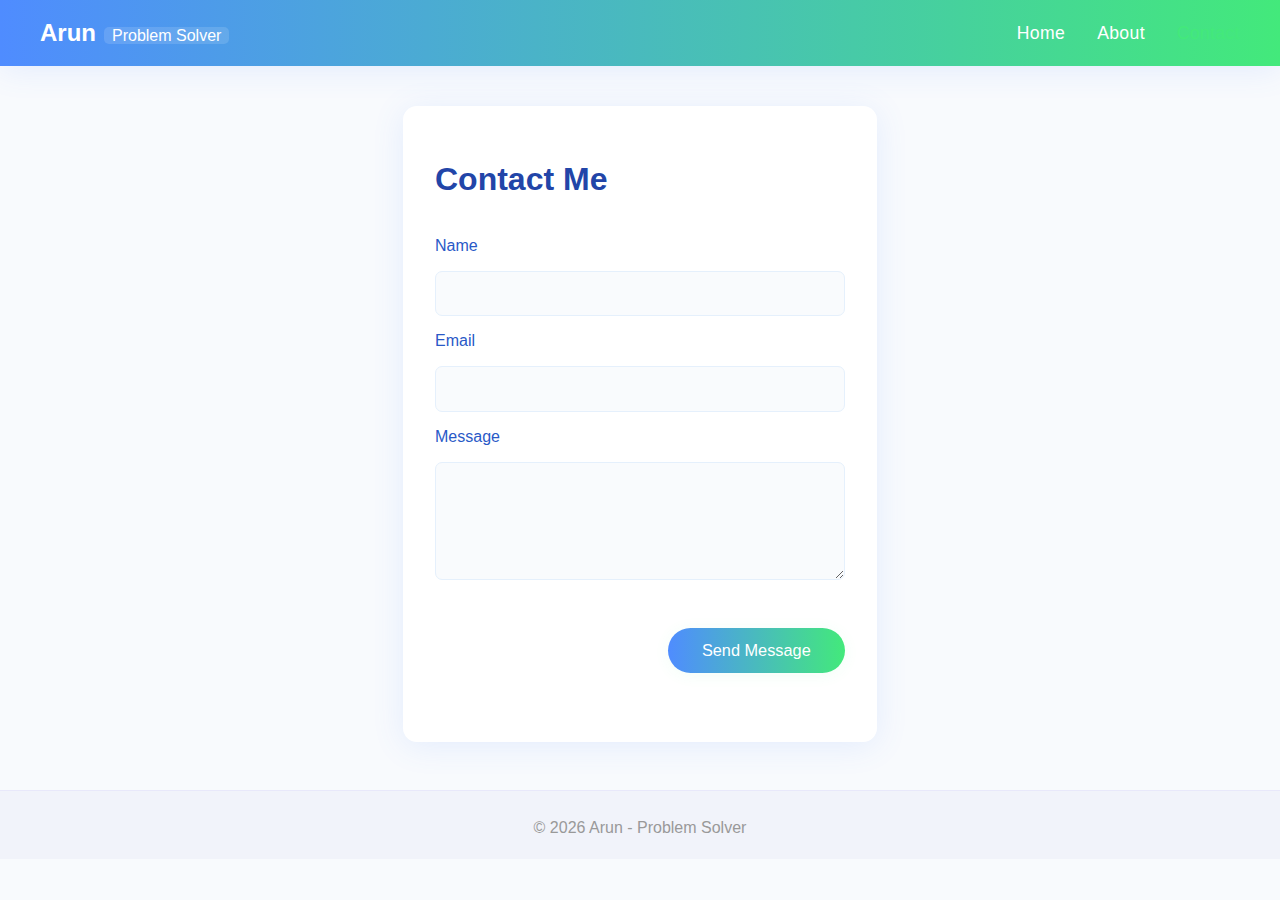
<file: contact.html>
<!DOCTYPE html>
<html lang="en">
<head>
  <meta charset="UTF-8" />
  <meta name="viewport" content="width=device-width, initial-scale=1.0"/>
  <title>Contact Arun | Problem Solver</title>
  <link rel="stylesheet" href="styles.css">
</head>
<body>
  <header>
    <nav class="navbar">
      <div class="logo">Arun<span>Problem Solver</span></div>
      <ul>
        <li><a href="index.html">Home</a></li>
        <li><a href="about.html">About</a></li>
        <li><a href="contact.html" class="active">Contact</a></li>
      </ul>
    </nav>
  </header>
  <main class="contact-section">
    <h1>Contact Me</h1>
    <form class="contact-form" id="contact-form">
      <label for="name">Name</label>
      <input type="text" id="name" required />

      <label for="email">Email</label>
      <input type="email" id="email" required />

      <label for="message">Message</label>
      <textarea id="message" rows="5" required></textarea>

      <button type="submit" class="cta-btn">Send Message</button>
      <p id="form-status"></p>
    </form>
  </main>
  <footer>
    &copy; 2026 Arun - Problem Solver
  </footer>
  <script>
    // Smooth, demo-only form feedback
    const form = document.getElementById('contact-form');
    const statusEl = document.getElementById('form-status');
    form.addEventListener('submit', function(e) {
      e.preventDefault();
      form.reset();
      statusEl.style.color = 'green';
      statusEl.textContent = 'Thank you! Your message has been sent.';
      setTimeout(() => { statusEl.textContent=''; }, 4000);
    });
  </script>
</body>
</html>
</file>
<file: styles.css>
:root {
  --main-gradient: linear-gradient(90deg, #4f8cff 0%, #43e97b 100%);
  --accent: #43e97b;
  --text-dark: #1a1a1a;
  --text-light: #fff;
  --shadow: 0 4px 32px rgba(79,140,255,0.12);
}

body {
  font-family: 'Segoe UI', 'Roboto', Arial, sans-serif;
  margin: 0; padding: 0;
  background: #f8fafd;
  color: var(--text-dark);
}

/* Navbar */
.navbar {
  display: flex;
  justify-content: space-between;
  align-items: center;
  padding: 1.2rem 2.5rem;
  background: var(--main-gradient);
  box-shadow: var(--shadow);
}

.logo {
  font-size: 1.5rem;
  color: var(--text-light);
  font-weight: bold;
}
.logo span {
  font-weight: 400;
  font-size: 1rem;
  background: #fff2;
  padding: 0 0.5em;
  margin-left: 0.5em;
  border-radius: 5px;
}

.navbar ul {
  display: flex; gap: 2rem;
  list-style: none; margin: 0; padding: 0;
}
.navbar a {
  text-decoration: none;
  color: var(--text-light);
  font-size: 1.1rem;
  letter-spacing: 0.02em;
  padding-bottom: 2px;
  position: relative;
  transition: color 0.18s;
}
.navbar a.active,
.navbar a:hover {
  color: var(--accent);
}

/* Hero/Main */
.hero {
  display: flex;
  align-items: center;
  justify-content: center;
  gap: 3em;
  min-height: 70vh;
  background: #eef6fc;
  box-shadow: var(--shadow);
  position: relative;
  z-index: 0;
}
.intro {
  max-width: 36em;
  padding: 2em;
}
.intro h1 {
  font-size: 2.6rem;
  margin: 0 0 .3em 0;
  color: #2245a8;
}
.intro h1 span {
  color: var(--accent);
}
.intro h2 {
  font-size: 1.8rem;
  margin: 0 0 1.1em 0;
  color: #2959c7;
}
.intro h2 span {
  color: var(--accent);
}
.intro p {
  font-size: 1.1rem;
  color: #3c3c3c;
  margin: 0 0 2em 0;
}
.cta-btn {
  background: var(--main-gradient);
  color: #fff;
  padding: 0.8em 2.1em;
  font-size: 1.02rem;
  border: none;
  border-radius: 25px;
  cursor: pointer;
  box-shadow: 0 2px 16px 0 #43e97b11;
  text-decoration: none;
  margin-top: 2em;
  display: inline-block;
  transition: background 0.2s, color 0.2s;
}
.cta-btn:hover {
  background: linear-gradient(90deg, #43e97b 0%, #4f8cff 100%);
  color: #053a65;
}

.hero-img img {
  width: 330px;
  height: 330px;
  border-radius: 25px;
  box-shadow: var(--shadow);
  object-fit: cover;
}
@media (max-width: 900px) {
  .hero {
    flex-direction: column-reverse;
    min-height: 50vh;
    gap: 2em;
    padding-top: 2.5em;
  }
  .hero-img img {
    width: 88vw;
    height: 230px;
    border-radius: 18px;
  }
}

/* About Section */
.about-section {
  max-width: 900px;
  margin: 2em auto 0 auto;
  background: #fff;
  border-radius: 16px;
  box-shadow: var(--shadow);
  padding: 2.5em 2em 2em 2em;
}
.about-section h1 {
  font-size: 2.1rem;
  color: #2245a8;
  margin-bottom: 1.2em;
  letter-spacing: 0.02em;
}
.about-content {
  display: flex;
  gap: 2em;
  align-items: flex-start;
}
.profile-img {
  width: 150px;
  height: 150px;
  border-radius: 70px;
  object-fit: cover;
  box-shadow: 0 2px 15px #2245a814;
}
.bio {
  flex: 1;
}
.bio p {
  font-size: 1.11rem;
  color: #222;
  margin-bottom: 1.3em;
}
.bio ul {
  margin: 0 0 1.6em 0;
  padding-left: 1.1em;
  color: #2959c7;
}
@media (max-width: 700px) {
  .about-content {
    flex-direction: column;
    align-items: center;
    gap: 1.6em;
  }
}

/* Contact Section */
.contact-section {
  max-width: 410px;
  margin: 2.5em auto 0 auto;
  background: #fff;
  border-radius: 14px;
  box-shadow: var(--shadow);
  padding: 2.1em 2em 1.5em 2em;
}
.contact-section h1 {
  font-size: 2rem;
  color: #2245a8;
  margin-bottom: 1.2em;
}
.contact-form {
  display: flex;
  flex-direction: column;
  gap: 1em;
}
.contact-form label {
  color: #2959c7;
  font-weight: 500;
}
.contact-form input,
.contact-form textarea {
  padding: 0.8em 1em;
  border: 1px solid #e5f0fc;
  border-radius: 7px;
  font-size: 1rem;
  font-family: inherit;
  background: #f9fbfd;
}
.contact-form input:focus,
.contact-form textarea:focus {
  border: 1.5px solid var(--accent);
  outline: none;
}
.contact-form button.cta-btn {
  width: fit-content;
  align-self: flex-end;
}

#form-status {
  font-size: 1.01rem;
  margin-top: 0.8em;
  text-align: right;
}


footer {
  margin-top: 3em;
  text-align: center;
  color: #999;
  font-size: 1rem;
  padding: 1.7em 2em 1.4em 2em;
  background: #f1f3fa;
  border-top: 1px solid #e8e8fa;
}
</file>
